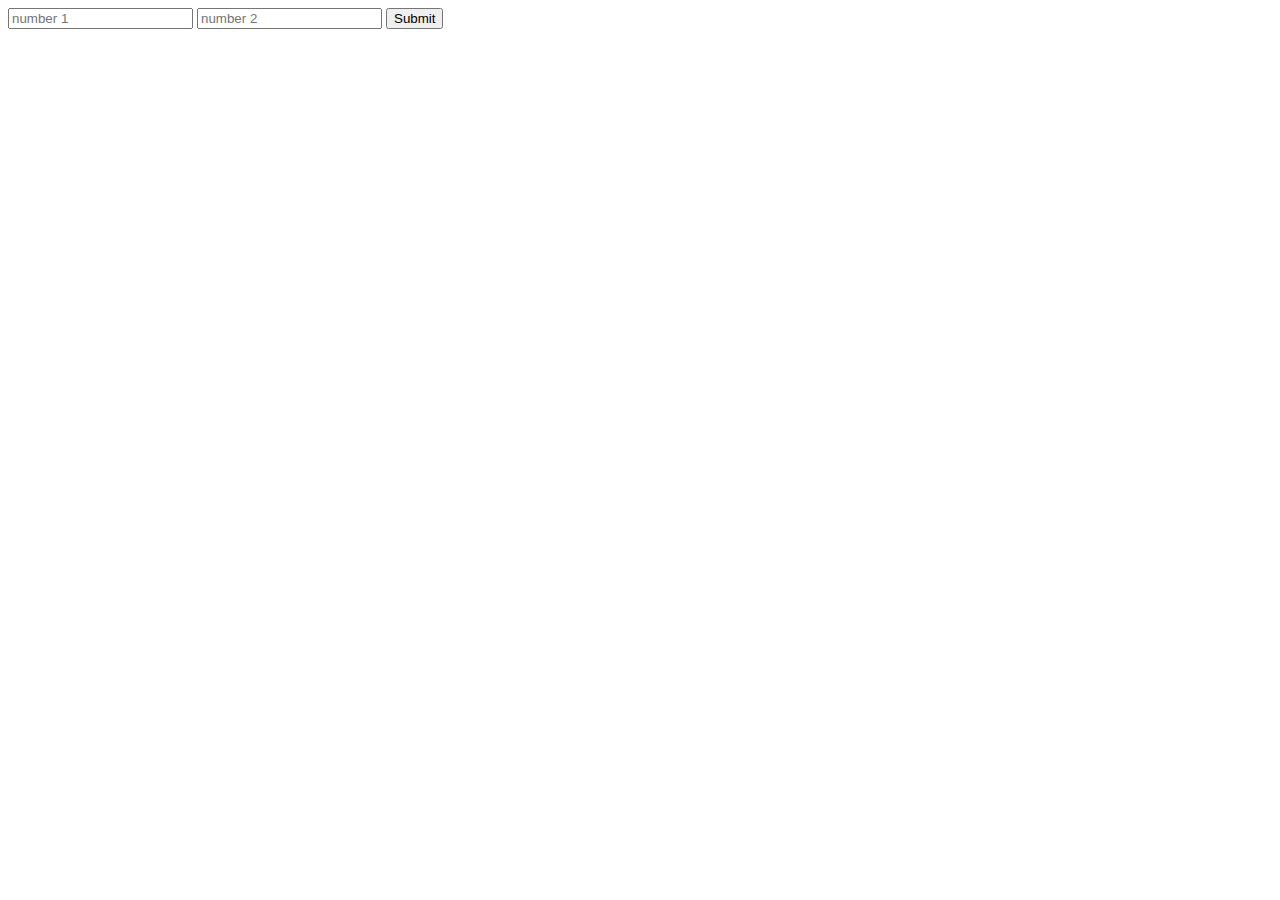
<file: tripproject/tripproject/templates/index.html>
<!DOCTYPE html>
<html lang="en">
<head>
    <meta charset="UTF-8">
    <title>welcome</title>
</head>
<body>
<form action="add/" method="get">
    <input type="text" name="num1" placeholder="number 1">
    <input type="text" name="num2" placeholder="number 2">
    <input type="submit">

</form>
</body>
</html>
</file>
